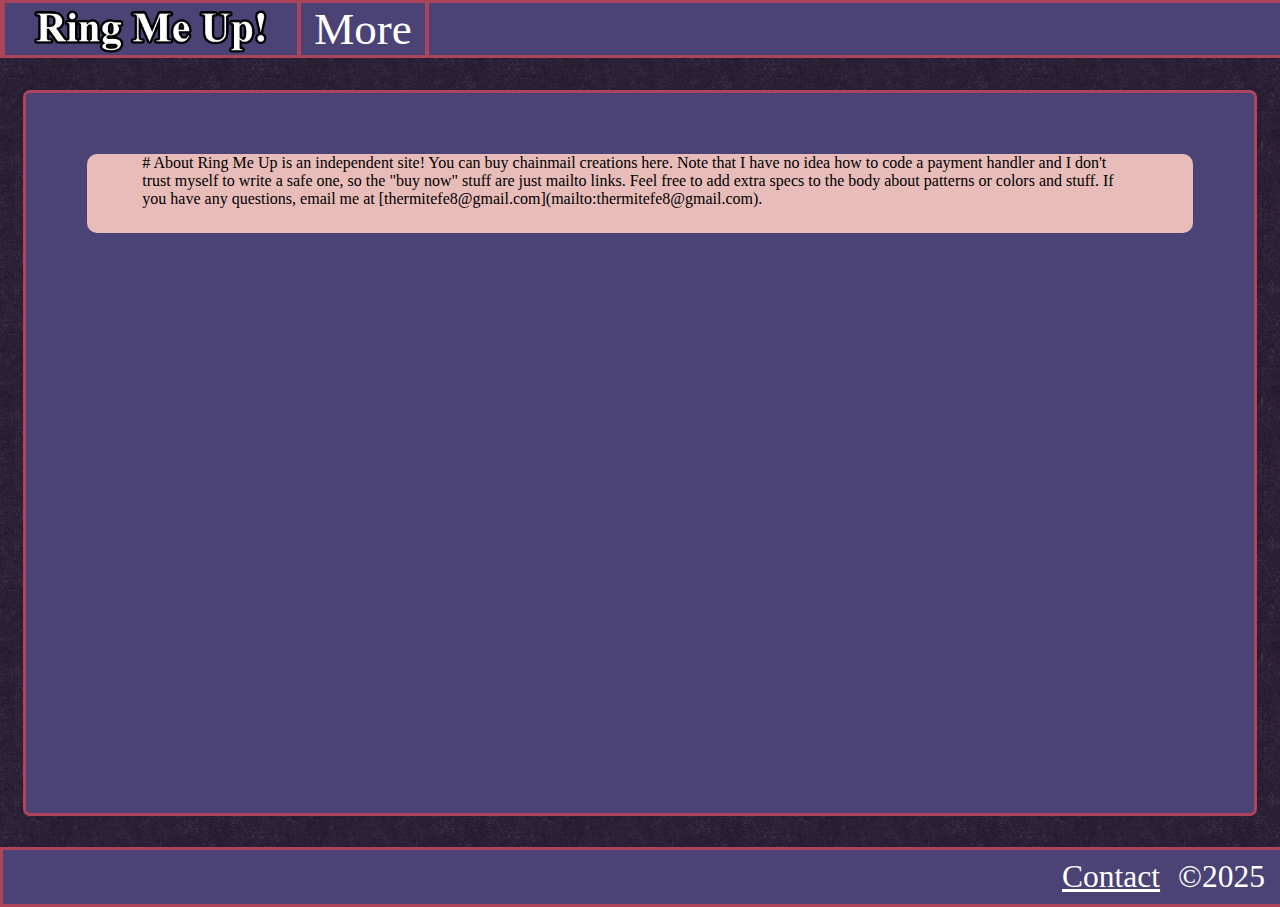
<file: about.html>
<html lang = "en">
<head>
	<base href="{{site.baseurl}}" />
	<meta charset="UTF=8">
	<meta name="viewport" content="width=device-width, inital-scale=1.0">
	<title>About</title>
	<link rel = "stylesheet" href = "style.css">
</head>
<script src="include.js"></script>
<body>
	<div w3-include-html="header.html">
		
	</div>

	<div id= "centralContent">
		
		<div class="markdownContainer">
			<md-block>
				# About
Ring Me Up is an independent site! You can buy chainmail creations here.

Note that I have no idea how to code a payment handler and I don't trust myself to write a safe one, so the "buy now" stuff are just mailto links. Feel free to add extra specs to the body about patterns or colors and stuff.

If you have any questions, email me at [thermitefe8@gmail.com](mailto:thermitefe8@gmail.com).

			</md-block>
		</div>
		
	</div>
	
	
	<div w3-include-html="footer.html">
		
	</div>
</body>

<script>
	includeHTML();
</script> 
<script src="moduleLoader.js"></script>
<script src="hiddenScript.js"></script>
<script src="scrollToTop.js"></script>
<script type="module" src="https://md-block.verou.me/md-block.js"></script>
</html>
</file>
<file: style.css>
:root
{
	--bar-color:#AE445A;
	--center-color:#4B4376;
	--item-color:#E8BCB9;
	--backdrop-color:#432E54;
}

@font-face
{
	font-family: "OpenDyslexic";
	src:
		url("fonts/OpenDyslexic-Regular.otf") format("opentype");
}

#headerbar, #headerbarsmall
{
	color:white;
	font-family:"Times New Roman", Times, serif;
	display:flex;
	flex-wrap:wrap;
	background-color:var(--center-color);
	border:var(--bar-color) solid 3px;
	overflow:visible;
	font-size:5vh;
	width:100%;
}
.flexfiller
{
	flex-grow:3;
	max-width:100%;
}
#headerbar *, #headerbarsmall *
{
	padding-left:1.5vh;
	padding-right:1.5vh;
	border:var(--bar-color) solid 2px;
	border-style: none solid none solid;
	color:white;
	text-decoration:none;
	max-height:100%;
}

#headerbar * img, #headerbarsmall * img
{
	margin-top:2%;
	margin-bottom:auto;
	border:none;
	max-height:5vh;
	
}



@media screen and (max-width:155vh)
{
	#headerbar
	{
		display:none;
	}
	#headerbarsmall
	{
		display:flex;
	}
	#centralContent
	{
		width:96vw;
	}
	.homeBox
	{
	width:100%;
	}
	#homeContainer
	{
		flex-direction:column;
	}
	.infoBox
	{
		max-width:45%;
		
	}

}
@media screen and (min-width:155vh)
{
	#headerbar
	{
		display:flex;
	}
	#headerbarsmall
	{
		display:none;
	}
	#centralContent
	{
		width:140vh;
	}
	.homeBox
	{
	width:31%;
	}
	#homeContainer
	{
		flex-direction:row;
	}
	
	.infoBox
	{
		max-width:22%;
		margin-left:2%;
	}

}

#verticalMenu
{
	font-family:"Times New Roman", Times, serif;
	margin:auto;
	padding-top:2.5vh;
	display:flex;
	flex-direction:column;
	min-width:50vh;
	text-align:center;
	font-size:7vh;
}

#verticalMenu *
{
	color:white;
}

#backVertical
{
	text-decoration:underline;
	font-family:"Times New Roman", Times, serif;
	font-size:5vh;
	padding-left:10%
}



.menuOverlay
{
	padding-top:3.5vh;
	position:fixed;
	top:0;
	bottom:0;
	left:0;
	right:0;
	min-width:100vw;
	min-height:100vh;
	z-index:1;
	background-color:var(--center-color);
	color:white;
}

.hidden
{
	display:none;
}



#footerbar
{
	font-family:"Times New Roman", Times, serif;
	background-color:var(--center-color);
	margin-top:auto;
	width:100%;
	display:flex;
	font-size:3.5vh;
	align-content:stretch;
	justify-content:flex-end;
	min-height:5vh;
	margin-right:5%;
	border:var(--bar-color) solid 3px;
}
#footerbar *
{
	margin-top:1vh;
	margin-bottom:1vh;
	min-height:3.5vh;
	min-width:8.5vh;
	margin-right:2vh;
	color:white;
}


header
{
	padding:0;
	margin:0;
}

body
{
	min-height: 100vh;
	display: flex;
    flex-direction: column;
	justify-content: space-between;
	padding:0;
	margin:0;
}

html
{
	background-image:url(Backdrop.png);
	background-color:var(--backdrop-color);
	background-attachment:fixed;
	padding:0;
	margin:0;
	
}


#centralContent
{
	margin-top:3.5vh;
	margin-right:auto;
	margin-left:auto;
	background-color:var(--center-color);
	border:var(--bar-color) solid 3px;
	min-height:80vh;
	border-radius:7px;
	margin-bottom:3.5vh;
	
}

.infoBox
{
	display:flex;
	flex-direction:column;
	background-color:var(--bar-color);
	justify-content:center;
	font-family: "Times New Roman", Times, serif;
	margin-left:auto;
	margin-right:auto;
	margin-top:2.5%;
	margin-bottom:2.5%;
	border-radius:10px;
}


#homeContainer
{
	display:flex;
	justify-content:center;
	align-content:center;
	max-width:90%;
	margin-left:auto;
	margin-right:auto;
}

#infoBoxHolder
{
	display:flex;
	flex-direction:row;
	flex-wrap:wrap;
	align-items:flex-start:
}

.infoBox *
{
	max-width:90%;
	
}

.thumbnailInfoBox
{
	padding-top:1%;
	margin:auto;
	display:flex;
	justify-content:center;
}
.titleBoxInfoBox
{
	display:flex;
	width:95%;
	justify-content:center;
	align-items:center;
	min-height:9%;
	text-align:center;
	margin-left:auto;
	margin-right:auto;
	margin-bottom:1%;
	font-size:3.2vh;
}
.titleBoxInfoBox *
{
	color:white;
	margin-top:1%;
	min-height:3.2vh;
	margin-bottom:0.5%;
	text-decoration:underline;
	font-weight:bold;
}
.descriptionInfoBox
{
	font-size:2vh;
	text-align:center;
	margin-left:auto;
	margin-right:auto;
	margin-top:0%;
	color:white;
}
.price
{
	font-size:4vh;
	text-align:left;
	margin-left:auto;
	margin-right:auto;
	margin-bottom:0%;
	margin-top:0%;
	color:white;
}
.markdownContainer
{
	margin-top:5%;
	max-width:90%;
	background-color:var(--item-color);
	margin-left:auto;
	margin-right:auto;
	padding-bottom:2%;
	margin-bottom:2%;
	display:flex;
	flex-direction:column;
	align-items:center;
	border-radius:10px;
}

.downloadIcon
{
  display: inline;
  margin: 0 0.125em;
  padding: 0;
  vertical-align: sub;
  height:1.5rem;
}

.downloadLink
{
	font-family: "Times New Roman", Times, serif;
	font-size:1.25rem;
	text-align:center;
	text-decoration:underline;
	color:black;
}


md-block 
{
	max-width:90%;
	font-family: "Times New Roman", Times, serif;
}

md-block *
{
	margin-left:2%;
	margin-right:2%;
	max-width:100%;
}

md-block * *
{
	margin-left:0%;
	margin-right:0%;
}

md-block h1, h2
{
	text-align:center;
	text-decoration:underline;
}


md-block ul li ul
{
	font-size: 85%;
}

button {
  background-color: var(--item-color);
  border: none;
  margin-left:auto;
  margin-right:auto;
  color: black;
  text-align: center;
  cursor:pointer;
  display: inline-block;
  border-radius:10px;
  margin-bottom:5%;
  font-size:5vh;
  padding:2.5%;
  text-align:center;
  font-family: "Times New Roman", Times, serif;
  
}

button a
{
	color:black;
}
</file>
